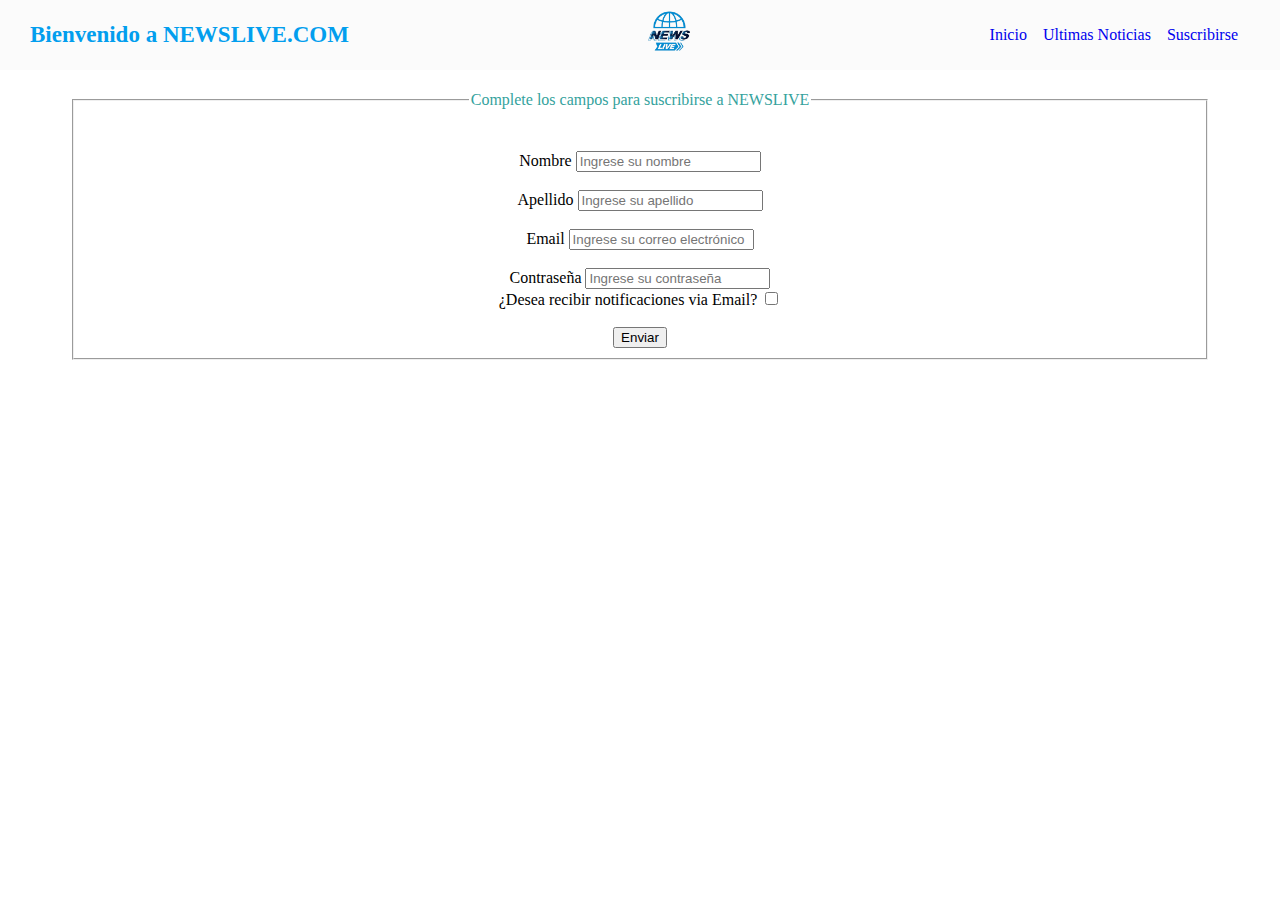
<file: suscribirse.html>
<html lang="en">
<head>
    <meta charset="UTF-8">
    <meta name="viewport" content="width=device-width, initial-scale=1.0">
    <link rel="stylesheet" href="style.css">
    <link rel="shortcut icon" href="./img/logo.png" type="image/x-icon">
    <link href="https://cdn.jsdelivr.net/npm/bootstrap@5.3.2/dist/css/bootstrap.min.css" rel="stylesheet" integrity="sha384-T3c6CoIi6uLrA9TneNEoa7RxnatzjcDSCmG1MXxSR1GAsXEV/Dwwykc2MPK8M2HN" crossorigin="anonymous">
    <title>New Live</title>
</head>
<body>
    <header>
        <h1 style="font-size: 23px; color: #029EEE;">Bienvenido a NEWSLIVE.COM</h1>
        <a href="#"><img src="./img/logo.png" height="70" alt="logo new_live"></a>
        <nav>
            <a href="index.html">Inicio</a>&#160;&#160;&#160;
            <a href="ult-noticias.html">Ultimas Noticias</a>&#160;&#160;&#160;
            <a href="suscribirse.html">Suscribirse</a>&#160;&#160;&#160;
        </nav>
    </header>

    <main class="suscribirsemain">
        <h1></h1>
        <div class="container mt-5">
            <form>
                <fieldset>
                    <legend><span>Complete los campos para suscribirse a NEWSLIVE</span></legend><br><br>
                <div class="form-group">
                    <label for="nombre">Nombre</label>
                    <input type="text" class="form-control" id="nombre" placeholder="Ingrese su nombre" required>
                </div><br>
                <div class="form-group">
                    <label for="apellido">Apellido</label>
                    <input type="text" class="form-control" id="apellido" placeholder="Ingrese su apellido" required>
                </div><br>
                <div class="form-group">
                    <label for="email">Email</label>
                    <input type="email" class="form-control" id="email" placeholder="Ingrese su correo electrónico" required>
                </div><br>
                <div class="form-group">
                    <label for="contrasena">Contraseña</label>
                    <input type="password" class="form-control" id="contrasena" placeholder="Ingrese su contraseña" required><br>

                    <label for="notificaciones">¿Desea recibir notificaciones via Email? </label>
                    <input type="checkbox" name="notificaciones" id="notificaciones"><br><br>
                
                
                <button type="submit" class="btn btn-primary">Enviar</button>
                            
                </fieldset>
            </form>
        </div>
    </main>
    
</body>
</html>
</file>
<file: style.css>
body {
    margin: 0;
    padding: 0;
    box-sizing: border-box;
}

header {
    background-color: #FBFBFB;
    display: flex;
    justify-content: space-between;
    align-items: center;
    padding: 0px 30px;
}

main {
    text-align: center;
    padding: 20px 30px;
}

section {
    text-align: center;
    padding: 20px 30px;
    font-size: 20px;
}

span {
    color: #34A29D;
}
p{
    font-size: 20px;
    font-family: 'Gill Sans', 'Gill Sans MT', Calibri, 'Trebuchet MS', sans-serif;
    text-align: center;
}

div {
    text-align: center;
}
.p1 {
    color: gray;
    text-align: center;
}
.p2 {
    color: gray;
    font-size: 10px;
}

a {
    text-decoration: none;
}

.suscribirsemain {
    padding: 0px 70px;
}
</file>
